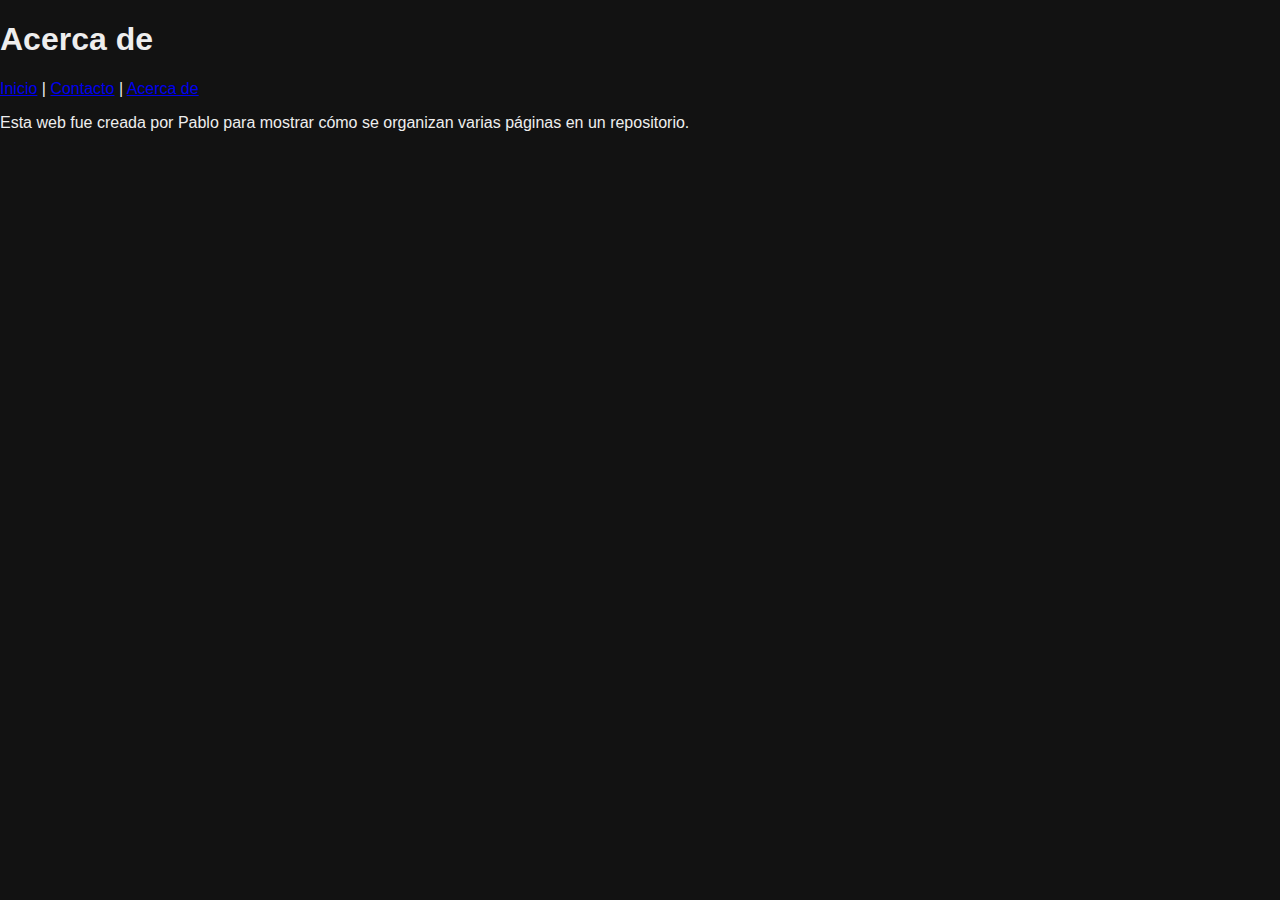
<file: about.html>
<!DOCTYPE html>
<html lang="es">
<head>
  <meta charset="UTF-8" />
  <title>Acerca de - Mi Web</title>
  <link rel="stylesheet" href="styles.css" />
</head>
<body>
  <h1>Acerca de</h1>
  <nav>
    <a href="index.html">Inicio</a> |
    <a href="contacto.html">Contacto</a> |
    <a href="about.html">Acerca de</a>
  </nav>
  <p>Esta web fue creada por Pablo para mostrar cómo se organizan varias páginas en un repositorio.</p>
<script src="script.js"></script>
</body>
</html>
</file>
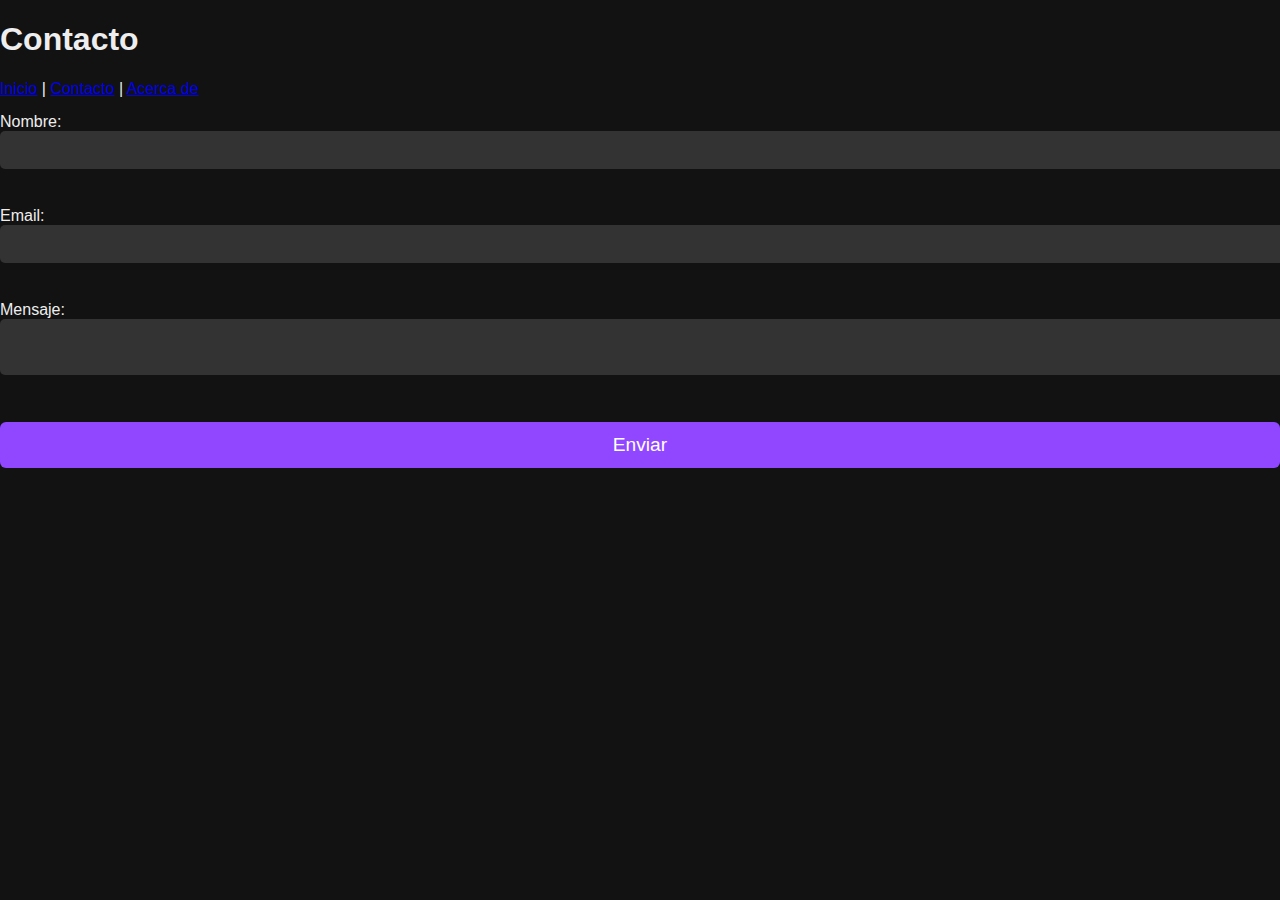
<file: contacto.html>
<!DOCTYPE html>
<html lang="es">
<head>
  <meta charset="UTF-8" />
  <title>Contacto - Mi Web</title>
  <link rel="stylesheet" href="styles.css" />
</head>
<body>
  <h1>Contacto</h1>
  <nav>
    <a href="index.html">Inicio</a> |
    <a href="contacto.html">Contacto</a> |
    <a href="about.html">Acerca de</a>
  </nav>
  <form id="contactForm">
    <label>Nombre: <input type="text" name="user_name" required /></label><br/>
    <label>Email: <input type="email" name="user_email" required /></label><br/>
    <label>Mensaje:<br/><textarea name="message" required></textarea></label><br/>
    <button type="submit">Enviar</button>
  </form>
<script src="script.js"></script>
</body>
</html>
</file>
<file: styles.css>
body {
  font-family: Arial, sans-serif;
  background: #121212;
  color: #eee;
  margin: 0;
  padding: 0;
}

header {
  background-color: #9147ff;
  padding: 10px 20px;
  text-align: right;
}

.btn-twitch {
  color: #fff;
  text-decoration: none;
  font-weight: bold;
  font-size: 1.1rem;
}

section {
  max-width: 600px;
  margin: 40px auto;
  background: #1e1e1e;
  padding: 20px;
  border-radius: 8px;
  box-shadow: 0 0 10px #9147ffaa;
}

h2 {
  margin-bottom: 20px;
  text-align: center;
}

form label {
  display: block;
  margin: 15px 0 5px;
}

form input[type="text"],
form input[type="email"],
form textarea {
  width: 100%;
  padding: 10px;
  background: #333;
  border: none;
  border-radius: 5px;
  color: #eee;
  font-size: 1rem;
  resize: vertical;
}

form button {
  margin-top: 20px;
  width: 100%;
  background-color: #9147ff;
  border: none;
  color: white;
  font-size: 1.2rem;
  padding: 12px;
  border-radius: 6px;
  cursor: pointer;
  transition: background-color 0.3s ease;
}

form button:hover {
  background-color: #6e35cc;
}
</file>
